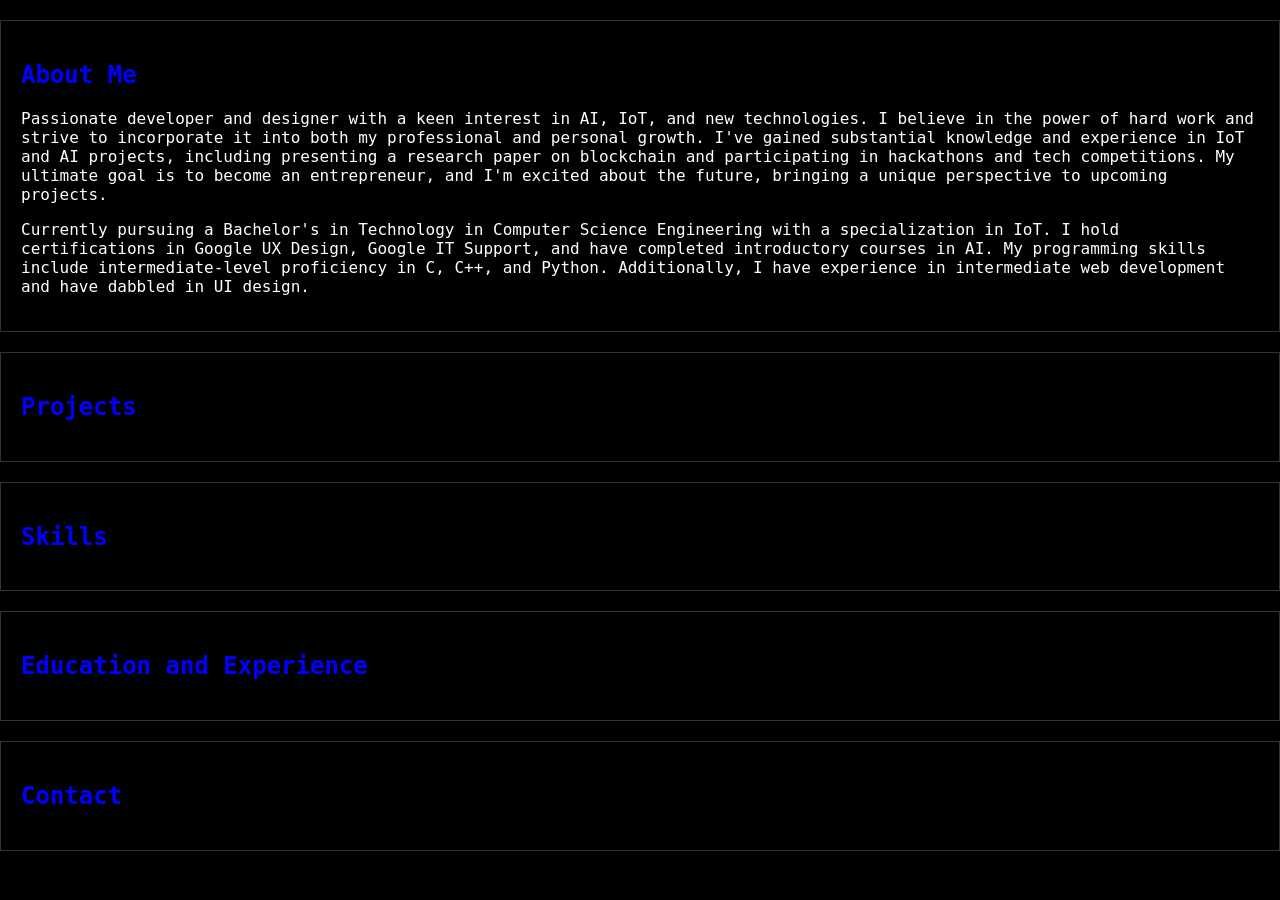
<file: day 41-44/portfolio website/index.html>
<!DOCTYPE html>
<html lang="en">
<head>
    <meta charset="UTF-8">
    <meta name="viewport" content="width=device-width, initial-scale=1.0">
    <link rel="stylesheet" href="style.css">
    <title>Mirzan - Portfolio</title>
</head>
<body>

    <!-- Section: About Me -->
    <section id="aboutme">
        <h2>About Me</h2>
        <!-- Add your content here -->
         <p>
            Passionate developer and designer with a keen interest in AI, IoT, and new technologies.
            I believe in the power of hard work and strive to incorporate it into both my professional
            and personal growth. I've gained substantial knowledge and experience in IoT and AI projects,
            including presenting a research paper on blockchain and participating in hackathons and tech
            competitions. My ultimate goal is to become an entrepreneur, and I'm excited about the
            future, bringing a unique perspective to upcoming projects.
        </p>
        <p>
            Currently pursuing a Bachelor's in Technology in Computer Science Engineering with a
            specialization in IoT. I hold certifications in Google UX Design, Google IT Support,
            and have completed introductory courses in AI. My programming skills include
            intermediate-level proficiency in C, C++, and Python. Additionally, I have experience
            in intermediate web development and have dabbled in UI design.
        </p>
    </section>

    <!-- Section: Projects -->
    <section id="projects">
        <h2>Projects</h2>
        <!-- Showcase your project images and descriptions here -->
    </section>

    <!-- Section: Skills -->
    <section id="skills">
        <h2>Skills</h2>
        <!-- List your skills here -->
    </section>

    <!-- Section: Education and Experience -->
    <section id="education-experience">
        <h2>Education and Experience</h2>
        <!-- Add your education and work experience details here -->
    </section>

    <!-- Section: Contact -->
    <section id="contact">
        <h2>Contact</h2>
        <!-- Add your contact information and links to social media -->
        <!-- Consider using icons for social media links -->
    </section>

</body>
</html>
</file>
<file: day 41-44/portfolio website/style.css>
body {
    font-family: 'Source Code Pro', monospace;
    color: #fff;
    background-color: #000;
    margin: 0;
    padding: 0;
}

/* Add your additional styling here */
/* e.g., styles for sections, links, images, etc. */

section {
    padding: 20px;
    margin: 20px 0;
    border: 1px solid #333;
}

h2 {
    color: #00f; /* Change the color as needed */
}
p {
    margin-bottom: 15px;
}
</file>
